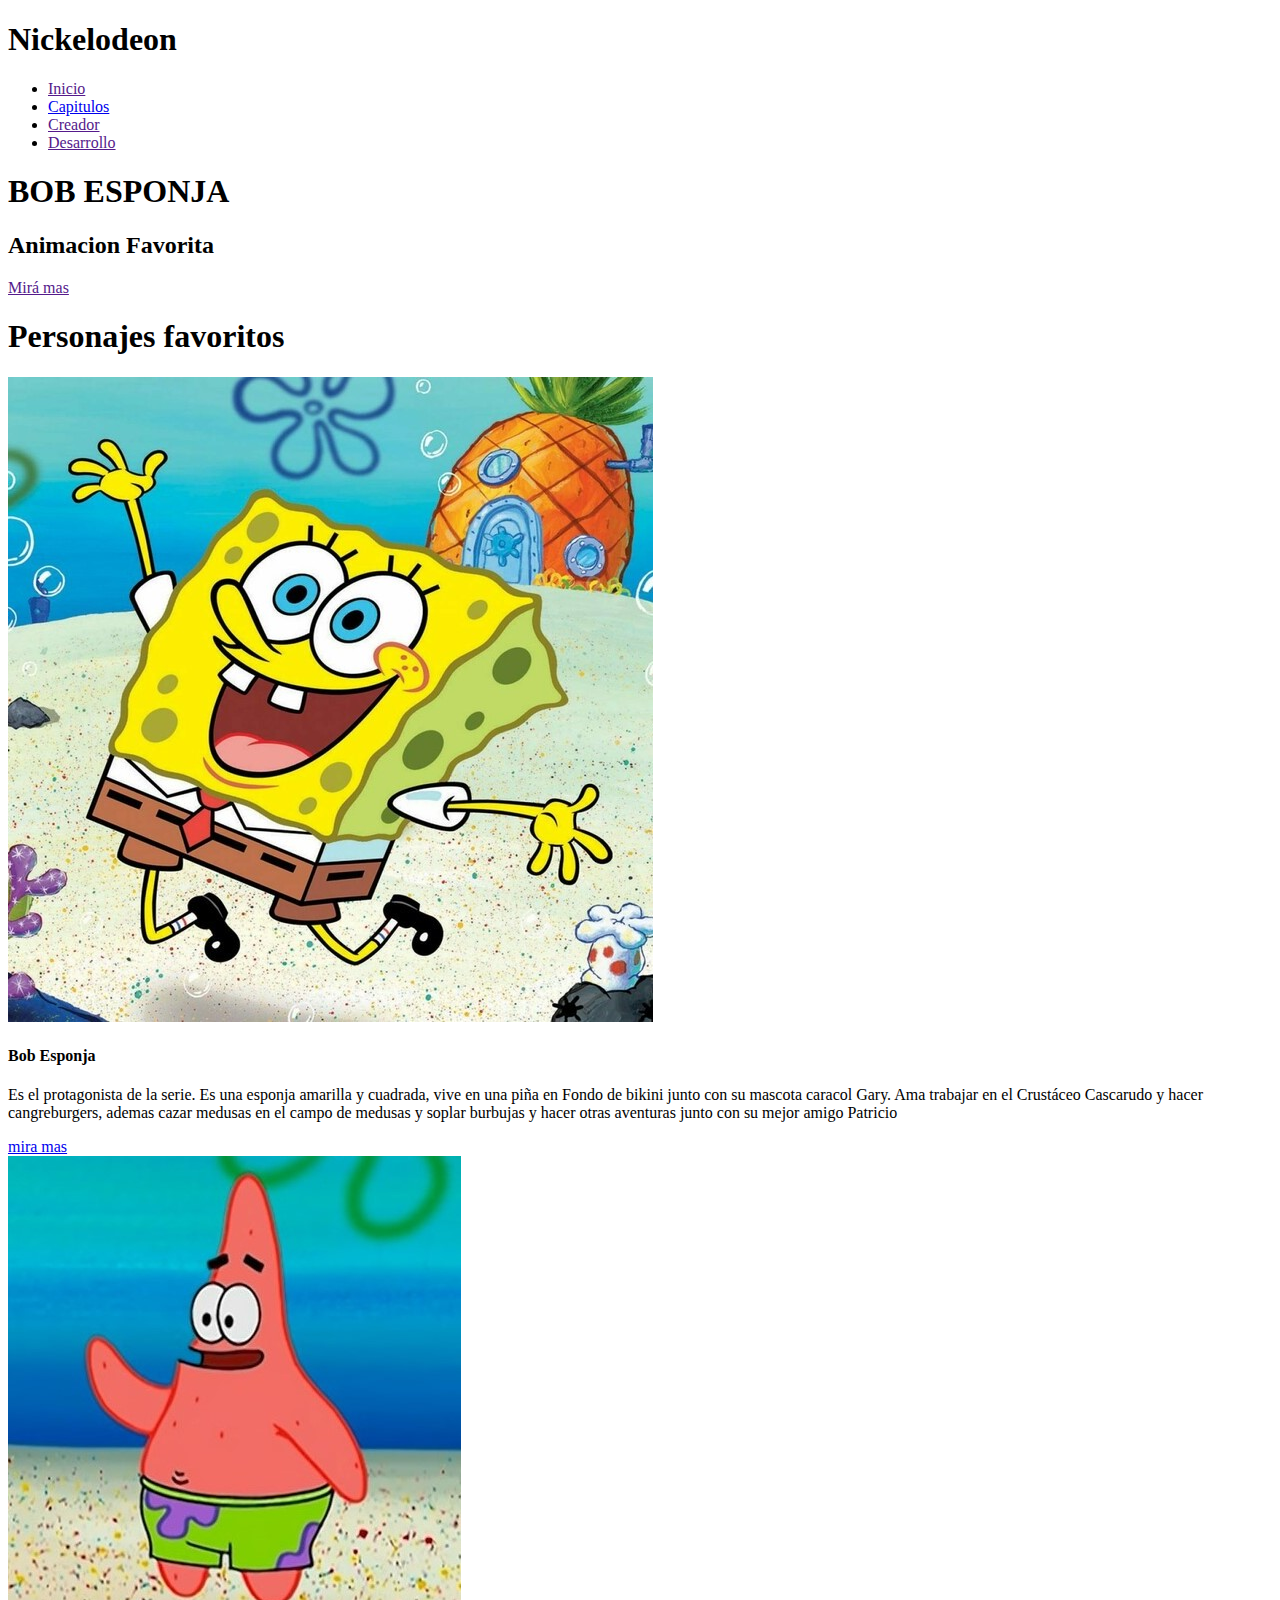
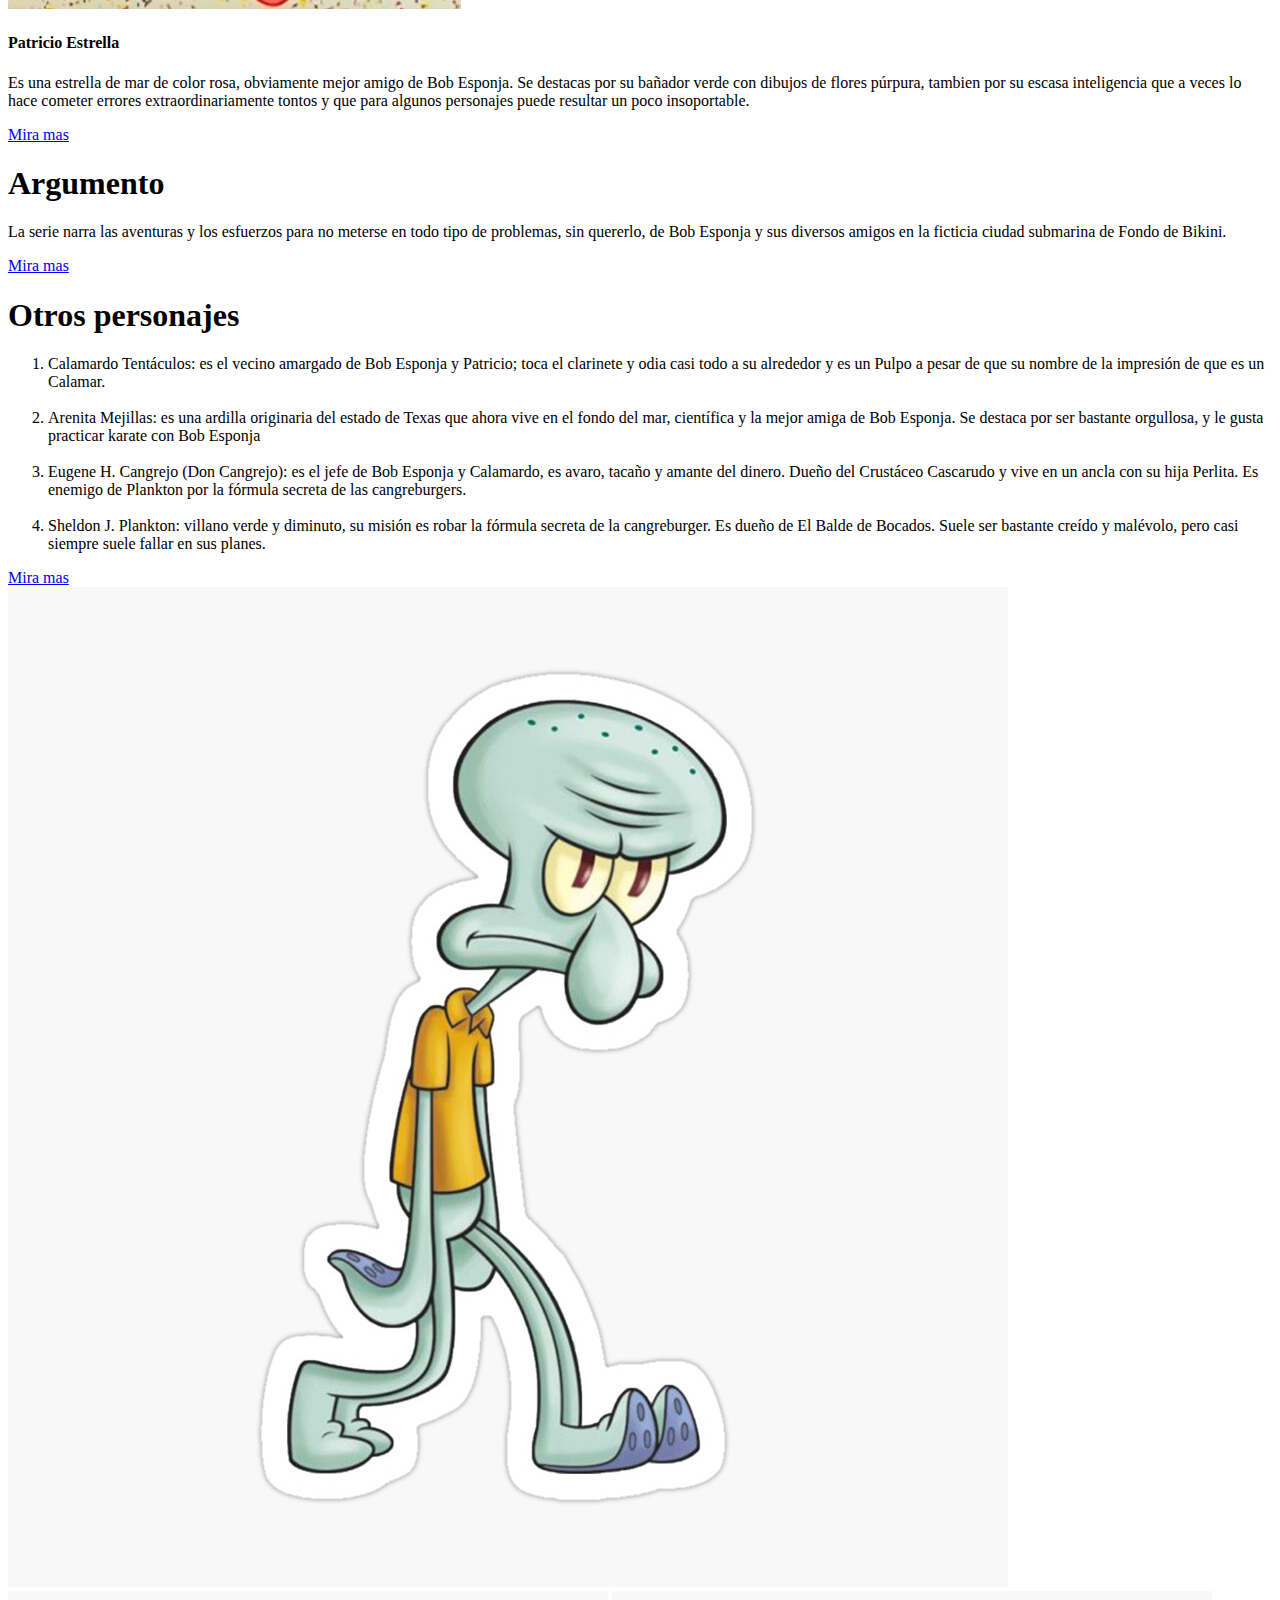
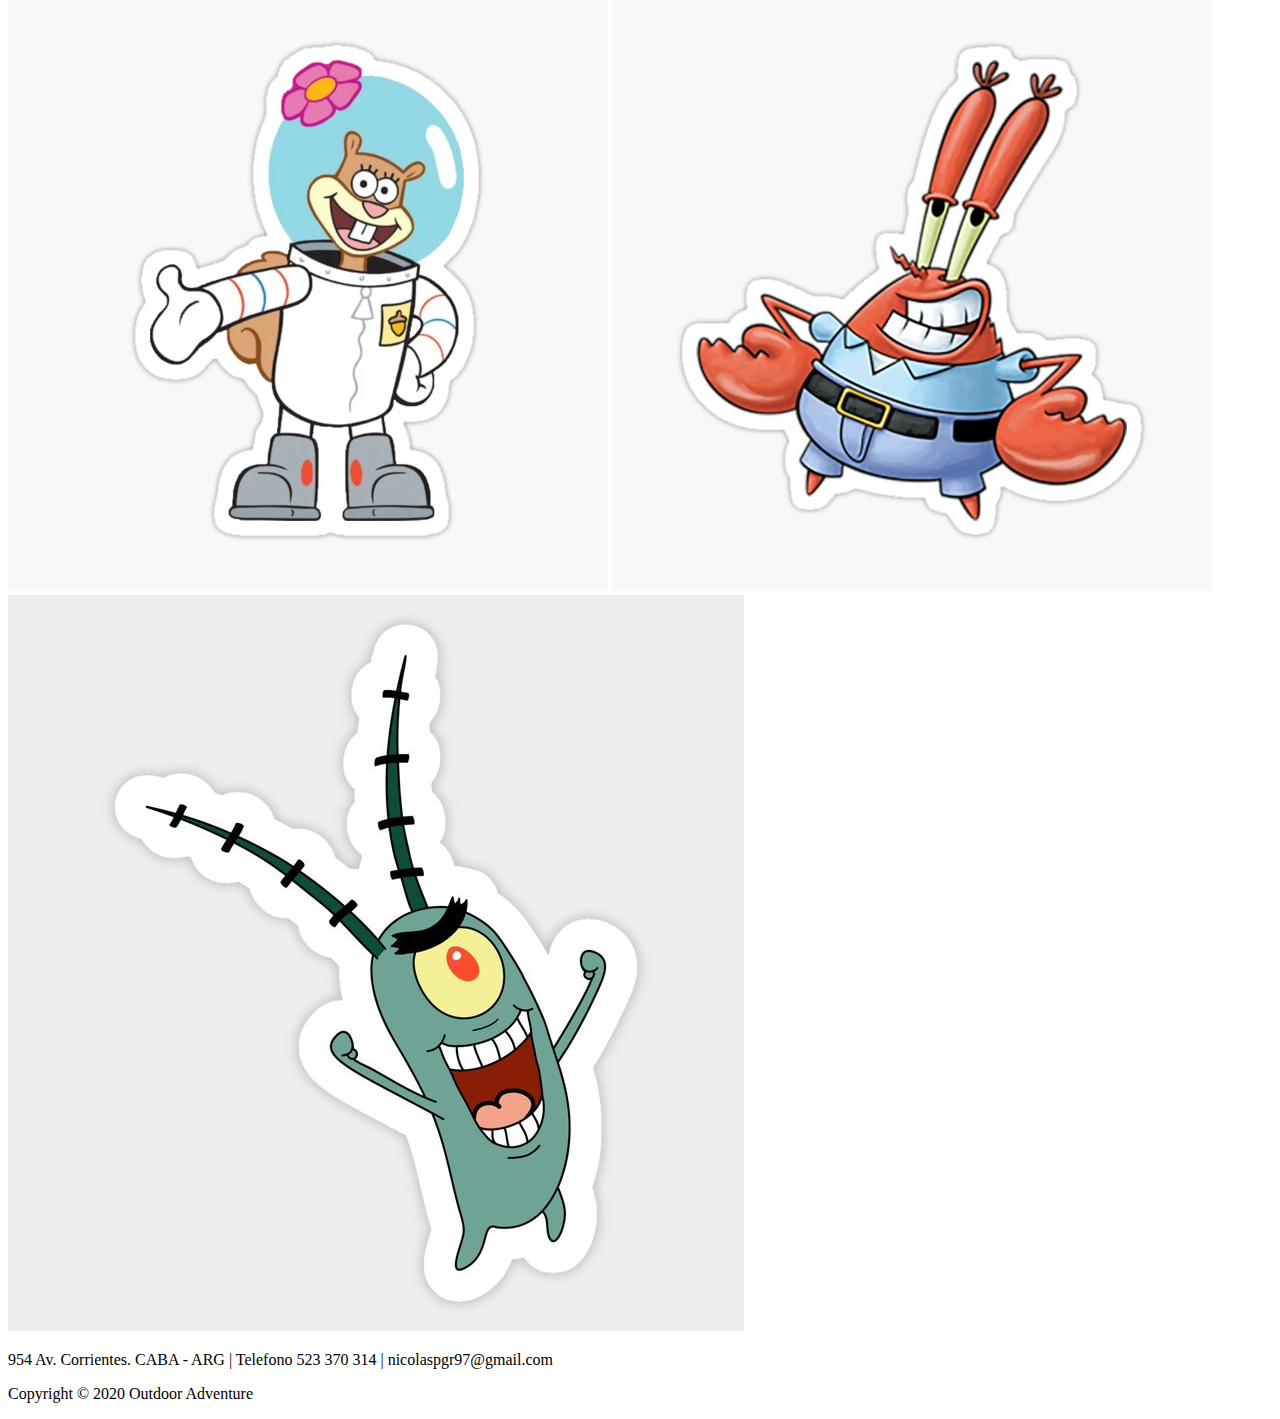
<file: index.html>
<!DOCTYPE html>
<html lang="en">
<head>
    <meta charset="UTF-8">
    <meta http-equiv="X-UA-Compatible" content="IE=edge">
    <meta name="viewport" content="width=device-width, initial-scale=1.0">
    <title>Bob Esponja</title>
</head>
<body>

    <!--inicio-->
    <nav class="navbar">
        <h1 class="logo">Nickelodeon</h1>
        <ul class="nav-links">
            <li class="ctn"><a href="">Inicio</a></li>
            <li class="ctn">
                <a href="./paginas/capitulos.html">Capitulos</a>
            </li>
            <li class="ctn"><a href="">Creador</a></li>
            <li class="ctn"><a href="">Desarrollo</a></li>
            
        </ul>
    </nav>
    <!--final de inicio-->

    <!--primera parte-->
    <header>
        <div class="contenido-del-encabezado">
          <h1>BOB ESPONJA</h1>
          <div class="linea"></div>
          <h2>Animacion Favorita</h2>
          <a href="" class="ctn">Mirá mas</a>
        </div>
    </header>
    <!--final de la primera parte-->

    <!--segunda parte-->
    <section class="personajes">
        <div class="titulo">
            <h1>Personajes favoritos</h1>
            <div class="linea"></div>
        </div>
        <div class="row">
            <div class="col">
                <img class="img" src="./imagenes/Bob-Esponja solo.jpg" alt="">
                <h4>Bob Esponja</h4>
                <p>Es el protagonista de la serie. Es una esponja amarilla y cuadrada, vive en una piña en Fondo de bikini junto con su mascota caracol Gary. Ama trabajar en el Crustáceo Cascarudo y hacer cangreburgers, ademas cazar medusas en el campo de medusas y soplar burbujas y hacer otras aventuras junto con su mejor amigo Patricio </p>
                <a href="#" class="ct2">mira mas</a>
            </div>
            <div class="col">
                <img class="img" src="./imagenes/patrick-estrela-o-melhor-amigo-de-bob-esponja-1614858430136_v2_4x3.jpg" alt="">
                <h4>Patricio Estrella</h4>
                <p>Es una estrella de mar de color rosa, obviamente mejor amigo de Bob Esponja. Se destacas por su bañador verde con dibujos de flores púrpura, tambien por su escasa inteligencia que a veces lo hace cometer errores extraordinariamente tontos y que para algunos personajes puede resultar un poco insoportable. </p>
                <a href="#" class="ct2">Mira mas</a>
            </div>
        </div>
    </section>
    <!--final de segunda parte-->

    <!--tercera parte-->
    <section class="argumento">
        <div class="contenido-del-argumento">
            <h1>Argumento</h1>
            <div class="linea"></div>
            <p>La serie narra las aventuras y los esfuerzos para no meterse en todo tipo de problemas, sin quererlo, de Bob Esponja y sus diversos amigos en la ficticia ciudad submarina de Fondo de Bikini.</p>
            <a href="#" class="ctn3">Mira mas</a>
        </div>
    </section>
    <!--final de la tercera parte-->

    <!--cuarta parte-->
    <section class="tours">
        <div class="row">
            <div class="col content-col">
                <h1>Otros personajes</h1>
                <div class="linea"></div>
                <p>
                    <ol>
                        <li>Calamardo Tentáculos: es el vecino amargado de Bob Esponja y Patricio; toca el clarinete y odia casi todo a su alrededor y es un Pulpo a pesar de que su nombre de la impresión de que es un Calamar.</li>
                        <br>
                        <li>Arenita Mejillas: es una ardilla originaria del estado de Texas que ahora vive en el fondo del mar, científica y la mejor amiga de Bob Esponja. Se destaca por ser bastante orgullosa, y le gusta practicar karate con Bob Esponja</li>
                        <br>
                        <li>Eugene H. Cangrejo (Don Cangrejo): es el jefe de Bob Esponja y Calamardo, es avaro, tacaño y amante del dinero. Dueño del Crustáceo Cascarudo y vive en un ancla con su hija Perlita. Es enemigo de Plankton por la fórmula secreta de las cangreburgers.</li>
                        <br>
                        <li>Sheldon J. Plankton: villano verde y diminuto, su misión es robar la fórmula secreta de la cangreburger. Es dueño de El Balde de Bocados. Suele ser bastante creído y malévolo, pero casi siempre suele fallar en sus planes.</li>
                    </ol>
                </p>
                <a href="#" class="ctn4">Mira mas</a>
            </div>
                <div class="image-gallery">
                <img src="./imagenes/calamardo.jpg" alt="">
                <img src="./imagenes/arenita.jpg" alt="">
                <img src="./imagenes/don cangrejo.jpg" alt="">
                <img src="./imagenes/plankton.jpg" alt="">
            </div>
         </div>
    </section>
    <!--final de cuarta parte-->

    <!--final-->
    <section class="footer">
        <p>954 Av. Corrientes. CABA - ARG | Telefono 523 370 314 | nicolaspgr97@gmail.com</p>
        <p>Copyright  © 2020 Outdoor Adventure </p>
    </section>
    <!--fin del final-->
</body>
</html>
</file>
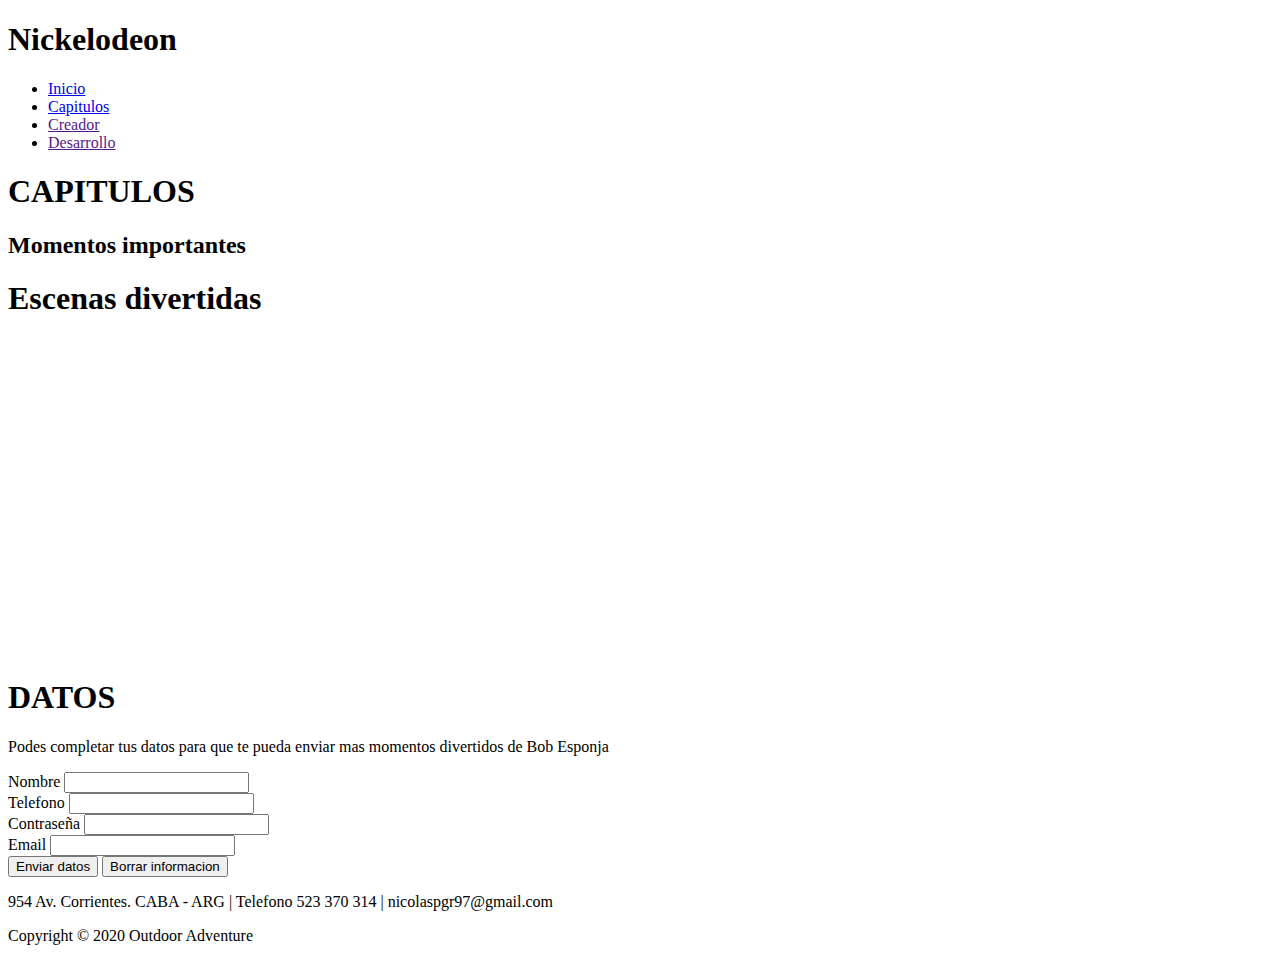
<file: paginas/capitulos.html>
<!DOCTYPE html>
<html lang="en">
<head>
    <meta charset="UTF-8">
    <meta http-equiv="X-UA-Compatible" content="IE=edge">
    <meta name="viewport" content="width=device-width, initial-scale=1.0">
    <title>capitulos</title>
</head>
<body>
    <!--inicio-->
    <nav class="barra">
        <h1 class="logo">Nickelodeon</h1>
        <ul class="barra-links">
            <li class="ctn"><a href="../index.html">Inicio</a></li>
            <li class="ctn">
                <a href="./capitulos.html">Capitulos</a>
            </li>
            <li class="ctn"><a href="">Creador</a></li>
            <li class="ctn"><a href="">Desarrollo</a></li>
            
        </ul>
    </nav>
    <!--final de inicio-->

    <!--primera parte-->
     <header>
        <div class="contenido-dos">
          <h1>CAPITULOS</h1>
          <div class="linea"></div>
          <h2>Momentos importantes</h2>
        </div>
    </header>
    <!--final de la primera parte-->

    <!--parte dos-->
    <section class="video">
        <div class="contenido-video">
            <h1>Escenas divertidas</h1>
            <div class="linea"></div>
            <div class="youtuve">
                <iframe width="560" height="315" src="https://www.youtube.com/embed/61zpFEYYVPE" title="YouTube video player" frameborder="0" allow="accelerometer; autoplay; clipboard-write; encrypted-media; gyroscope; picture-in-picture" allowfullscreen></iframe>
            </div>
        </div>
    </section>

    <!--parte tres-->
    <section class="datos">
        <div class="datos-info">
            <h1>DATOS</h1>
            <div class="linea"></div>
            <p>Podes completar tus datos para que te pueda enviar mas momentos divertidos de Bob Esponja</p>
        </div>
        <div class="datos-a-completar">
            <form action="" method="">
                <li>
                  <label for="nombre">Nombre</label>
                  <input type="texto">  
                </li>
    
                <li>
                    <label for="telefono">Telefono</label>
                    <input type="number" name="telefono" id="telefono">
                </li>
    
                <li>
                    <label for="password">Contraseña</label>
                    <input type="password" name="password" id="password">
                </li>
    
                <li>
                    <label for="email">Email</label>
                    <input type="email" name="email" id="email">
                </li>
    
                <li>
                    <input type="submit" value="Enviar datos">
                    <input type="reset" value="Borrar informacion">
                </li>
        </div>
    </section>
    <!--final de la tercera parte-->

    <!--final-->
    <section class="footer">
        <p>954 Av. Corrientes. CABA - ARG | Telefono 523 370 314 | nicolaspgr97@gmail.com</p>
        <p>Copyright  © 2020 Outdoor Adventure </p>
    </section>
    <!--fin del final-->

</body>
</html>
</file>
